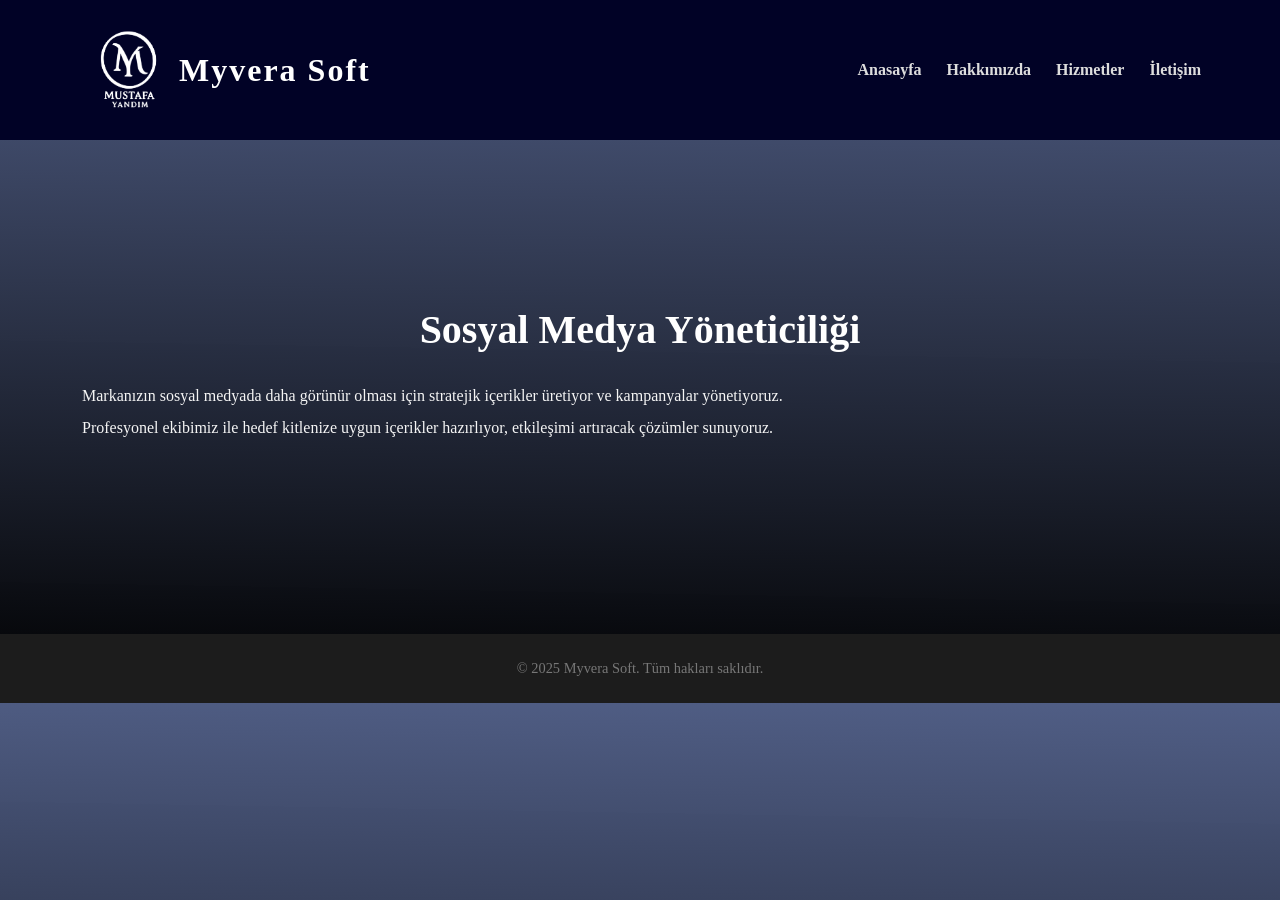
<file: myvera/sosyal.html>
<!DOCTYPE html>
<html lang="tr">
<head>
  <meta charset="UTF-8" />
  <meta name="viewport" content="width=device-width, initial-scale=1" />
  <title>Sosyal Medya Yöneticiliği - Myvera Soft</title>
  <link rel="stylesheet" href="css/styles.css" />
</head>
<body>
  <header class="header">
    <div class="container">
      <h1 class="logo">
        <a href="index.html">
          <img src="images/logo.png" alt="Myvera Soft Logo" class="logo-img" />
          Myvera Soft
        </a>
      </h1>

      <!-- Hamburger buton -->
      <button class="menu-toggle" aria-label="Menüyü aç/kapat">
        <span class="bar"></span>
        <span class="bar"></span>
        <span class="bar"></span>
      </button>

      <nav>
        <ul class="nav-list">
          <li><a href="index.html#hero">Anasayfa</a></li>
          <li><a href="index.html#hakkimizda">Hakkımızda</a></li>

          <!-- Hizmetler menüsü alt başlıklı -->
          <li class="dropdown">
            <a href="index.html#hizmetler">Hizmetler</a>
            <ul class="dropdown-menu">
              <li><a href="index.html#hizmetler">Hizmetlerimiz</a></li>
              <li><a href="mobil.html">Mobil Uygulama Geliştirme</a></li>
              <li><a href="video.html">Video Editörlük</a></li>
              <li><a href="web.html">Web Site Geliştirme</a></li>
              <li><a href="sosyal.html">Sosyal Medya Yöneticiliği</a></li>
            </ul>
          </li>

          <li><a href="index.html#iletisim">İletişim</a></li>
        </ul>
      </nav>
    </div>
  </header>

  <main>
    <section class="section">
      <div class="container">
        <h2>Sosyal Medya Yöneticiliği</h2>
        <p>Markanızın sosyal medyada daha görünür olması için stratejik içerikler üretiyor ve kampanyalar yönetiyoruz.</p>
        <p>Profesyonel ekibimiz ile hedef kitlenize uygun içerikler hazırlıyor, etkileşimi artıracak çözümler sunuyoruz.</p>
      </div>
    </section>
  </main>

  <footer class="footer">
    <div class="container">
      <p>© 2025 Myvera Soft. Tüm hakları saklıdır.</p>
    </div>
  </footer>

  <script src="js/script.js"></script>
</body>
</html>
</file>
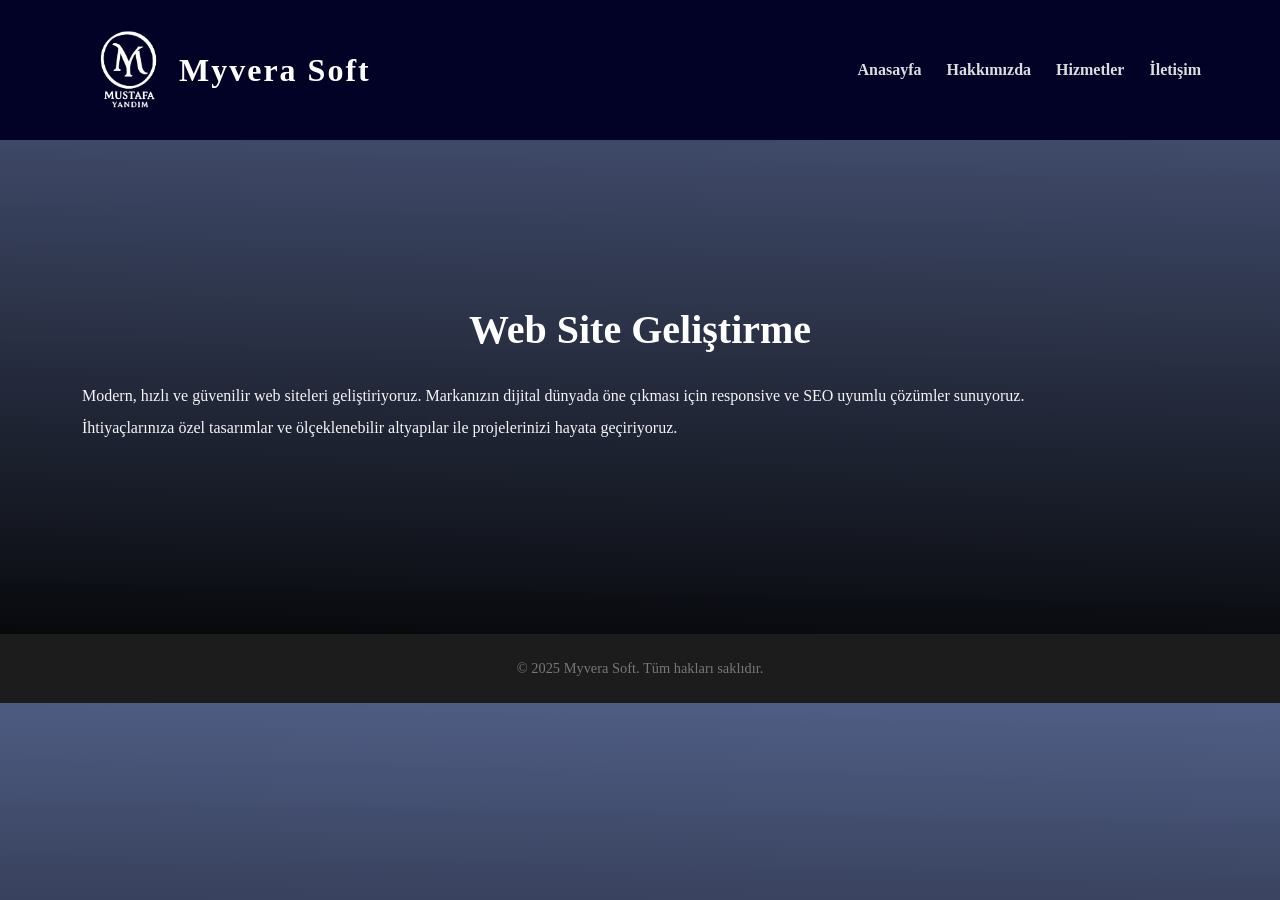
<file: myvera/web.html>
<!DOCTYPE html>
<!DOCTYPE html>
<html lang="tr">
<head>
  <meta charset="UTF-8" />
  <meta name="viewport" content="width=device-width, initial-scale=1" />
  <title>Web Site Geliştirme - Myvera Soft</title>
  <link rel="stylesheet" href="css/styles.css" />
</head>
<body>
  <header class="header">
    <div class="container">
      <h1 class="logo">
        <a href="index.html">
          <img src="images/logo.png" alt="Myvera Soft Logo" class="logo-img" />
          Myvera Soft
        </a>
      </h1>

      <!-- Hamburger buton -->
      <button class="menu-toggle" aria-label="Menüyü aç/kapat">
        <span class="bar"></span>
        <span class="bar"></span>
        <span class="bar"></span>
      </button>

      <nav>
        <ul class="nav-list">
          <li><a href="index.html#hero">Anasayfa</a></li>
          <li><a href="index.html#hakkimizda">Hakkımızda</a></li>

          <!-- Hizmetler menüsü alt başlıklı -->
          <li class="dropdown">
            <a href="index.html#hizmetler">Hizmetler</a>
            <ul class="dropdown-menu">
              <li><a href="index.html#hizmetler">Hizmetlerimiz</a></li>
              <li><a href="mobil.html">Mobil Uygulama Geliştirme</a></li>
              <li><a href="video.html">Video Editörlük</a></li>
              <li><a href="web.html">Web Site Geliştirme</a></li>
              <li><a href="sosyal.html">Sosyal Medya Yöneticiliği</a></li>
            </ul>
          </li>

          <li><a href="index.html#iletisim">İletişim</a></li>
        </ul>
      </nav>
    </div>
  </header>

  <main>
    <section class="section">
      <div class="container">
        <h2>Web Site Geliştirme</h2>
        <p>Modern, hızlı ve güvenilir web siteleri geliştiriyoruz. Markanızın dijital dünyada öne çıkması için responsive ve SEO uyumlu çözümler sunuyoruz.</p>
        <p>İhtiyaçlarınıza özel tasarımlar ve ölçeklenebilir altyapılar ile projelerinizi hayata geçiriyoruz.</p>
      </div>
    </section>
  </main>

  <footer class="footer">
    <div class="container">
      <p>© 2025 Myvera Soft. Tüm hakları saklıdır.</p>
    </div>
  </footer>

  <script src="js/script.js"></script>
</body>
</html>
</file>
<file: myvera/css/styles.css>
/* Genel reset */
* {
  margin: 0;
  padding: 0;
  box-sizing: border-box;
}

body {
  font-family: Georgia, 'Times New Roman', Times, serif;
  background: linear-gradient(1deg, #000000, #4e5c84fc);
  color: #f5f5f5; /* Beyaz */
  line-height: 2;
  font-size: 1rem;
}

.container {
  width: 90%;
  max-width: 1200px;
  margin: auto;
}

/* Header */
.header {
  background-color: #010226;
  padding: 20px 0;
  position: sticky;
  top: 0;
  z-index: 100;
}

/* Header container flex yapı */
.header .container {
  display: flex;
  justify-content: space-between;
  align-items: center;
  padding: 0 15px;
}

/* Logo */
.logo {
  display: flex;
  align-items: center;  /* Dikey ortala */
  gap: 10px;            /* Logo ile yazı arası */
  font-size: 2rem;
  font-weight: 700;
  color: #fff;
  letter-spacing: 2px;
  margin: 0;            /* h1 default margin kaldır */
}

.logo a {
  display: flex;
  align-items: center;
  text-decoration: none;
  color: inherit;
}

.logo a:hover {
  color: #ffd700; /* Altın sarısı */
}

.logo-img {
  width: 100px;
  height: auto;
  object-fit: contain;
  filter: brightness(0) invert(1); /* Beyaz logo */
}

.nav-list {
  list-style: none;
  display: flex;
  gap: 25px;
  align-items: center;
}

.nav-list li {
  position: relative;
}

.nav-list li a {
  color: #ddd;
  text-decoration: none;
  font-weight: 600;
  transition: color 0.3s ease;
}

.nav-list li a:hover {
  color: #ffd700; /* Altın sarısı vurgu */
}

/* Drop-down Menü */
.dropdown-menu {
  display: none;
  position: absolute;
  top: 100%;
  left: 0;
  background-color: #434f75;
  padding: 10px 0;
  min-width: 220px;
  box-shadow: 0 4px 6px rgba(0,0,0,0.3);
  border-radius: 6px;
  z-index: 200;
}

.dropdown-menu li {
  padding: 0;
  margin: 0;
}

.dropdown-menu li a {
  display: block;
  padding: 10px 20px;
  color: #ddd;
  font-weight: 500;
  white-space: nowrap;
}

.dropdown-menu li a:hover {
  background-color: #0e121e;
  color: #ffd700;
}

.nav-list li:hover .dropdown-menu {
  display: block;
}

/* Clearfix */
/* artık gerek yok çünkü flex kullandık */
.header::after {
  content: "";
  display: table;
  clear: both;
}

/* Hamburger Menü Butonu (başlangıçta gizli) */
.menu-toggle {
  display: none;
  flex-direction: column;
  justify-content: space-around;
  width: 30px;
  height: 22px;
  background: transparent;
  border: none;
  cursor: pointer;
  padding: 0;
  z-index: 110;
  position: relative;
}

.menu-toggle:focus {
  outline: none;
}

.menu-toggle .bar {
  width: 100%;
  height: 3px;
  background-color: #ffffff;
  border-radius: 2px;
  transition: all 0.3s ease;
}

/* Hamburger açılış animasyonu */
.menu-toggle.open .bar:nth-child(1) {
  transform: rotate(45deg) translate(5px, 5px);
}

.menu-toggle.open .bar:nth-child(2) {
  opacity: 0;
}

.menu-toggle.open .bar:nth-child(3) {
  transform: rotate(-45deg) translate(6px, -6px);
}

/* Hero bölümü */
.hero {
  text-align: center;
  padding: 120px 20px 80px;
  background: linear-gradient(1deg, #434e6e, #000000);
}

.hero h2 {
  font-size: 2.5rem;
  margin-bottom: 10px;
}

.hero p {
  font-size: 2.5ram;
  max-width: 1200px;
  margin: auto;
  color: #ccc;
}

/* Bölümler */
.section {
  padding: 150px 20px;
  opacity: 0;
  transform: translateY(40px);
  transition: all 3s ease;
}

.section.visible {
  opacity: 1;
  transform: translateY(0);
}

.section h2 {
  text-align: center;
  margin-bottom: 10px;
  font-size: 2.5rem;
  color: #fff;
}

.hizmetler ul {
  max-width: 700px;
  margin: auto;
  list-style-position: inside;
}

.hizmetler ul li {
  background-color: #010226;
  margin-bottom: 20px;
  padding: 20px;
  border-radius: 10px;
  transition: background-color 0.5s ease;
}

.hizmetler ul li:hover {
  background-color:#29365b;
}

.hizmetler strong {
  color: #ffd700; /* Altın sarısı */
}

/* İletişim */
.iletisim p {
  text-align: center;
  font-size: 1.1rem;
  margin-bottom: 10px;
  color: #ddd;
}

/* Footer */
.footer {
  background-color: #1c1c1c;
  padding: 20px 0;
  text-align: center;
  font-size: 0.9rem;
  color: #777;
  margin-top: 40px;
}

/* Responsive mobil menü & düzenlemeler */
@media (max-width: 768px) {

  /* Hamburger butonu görünür */
  .menu-toggle {
    display: flex;
  }

  nav {
    position: fixed;
    top: 70px;
    right: -100%;
    left: auto;
    width: 220px;
    height: calc(100% - 60px);
    background-color: #29365b;
    box-shadow: -2px 0 8px rgba(0,0,0,0.3);
    transition: right 0.8s ease;
    padding-top: 20px;
    z-index: 100;
  }

  nav.open {
    right: 0;
  }

  .nav-list {
    flex-direction: column;
    gap: 20px;
    padding-left: 20px;
  }

  .nav-list li {
    width: 100%;
  }

  .dropdown-menu {
    position: static;
    display: none;
    background-color: transparent;
    box-shadow: none;
  }

  .nav-list li:hover .dropdown-menu {
    display: block;
  }

  .dropdown-menu li a {
    padding-left: 0px;
  }

  /* Logo küçült */
  .logo {
    font-size: 1.4rem;
    gap: 6px;
  }

  .logo-img {
    width: 40px;
  }
}

/* Daha küçük ekranlar için ekstra küçültme */
@media (max-width: 480px) {
  .logo {
    font-size: 1.1rem;
  }

  .logo-img {
    width: 30px;
  }

  .nav-list {
    font-size: 0.9rem;
    gap: 12px;
  }
}

/* Animasyon keyframe'leri */
@keyframes fadeIn {
  from { opacity: 0; }
  to { opacity: 1; }
}

@keyframes slideInLeft {
  from {
    opacity: 0;
    transform: translateX(-40px);
  }
  to {
    opacity: 1;
    transform: translateX(0);
  }
}

@keyframes slideInRight {
  from {
    opacity: 0;
    transform: translateX(40px);
  }
  to {
    opacity: 1;
    transform: translateX(0);
  }
}

@keyframes zoomIn {
  from {
    opacity: 0;
    transform: scale(0.8);
  }
  to {
    opacity: 1;
    transform: scale(1);
  }
}

/* Animasyon sınıfları */
.fade-in {
  animation: fadeIn 0.8s forwards;
}

.slide-in-left {
  animation: slideInLeft 0.8s forwards;
}

.slide-in-right {
  animation: slideInRight 0.8s forwards;
}

.zoom-in {
  animation: zoomIn 0.8s forwards;
}

/* Contact logo */
.contact-logo {
  margin-top: 30px;
  text-align: center;
}

.contact-logo img {
  width: 150px;
  height: auto;
  object-fit: contain;
}
#hero {
  height: 100vh;
  background-size: cover;
  background-position: center;
  background-repeat: no-repeat;
  transition: background-image 0.5s ease-in-out;
  display: flex;
  align-items: center;
  justify-content: center;
  text-align: center;
  color: white;
  cursor: pointer;
}
</file>
